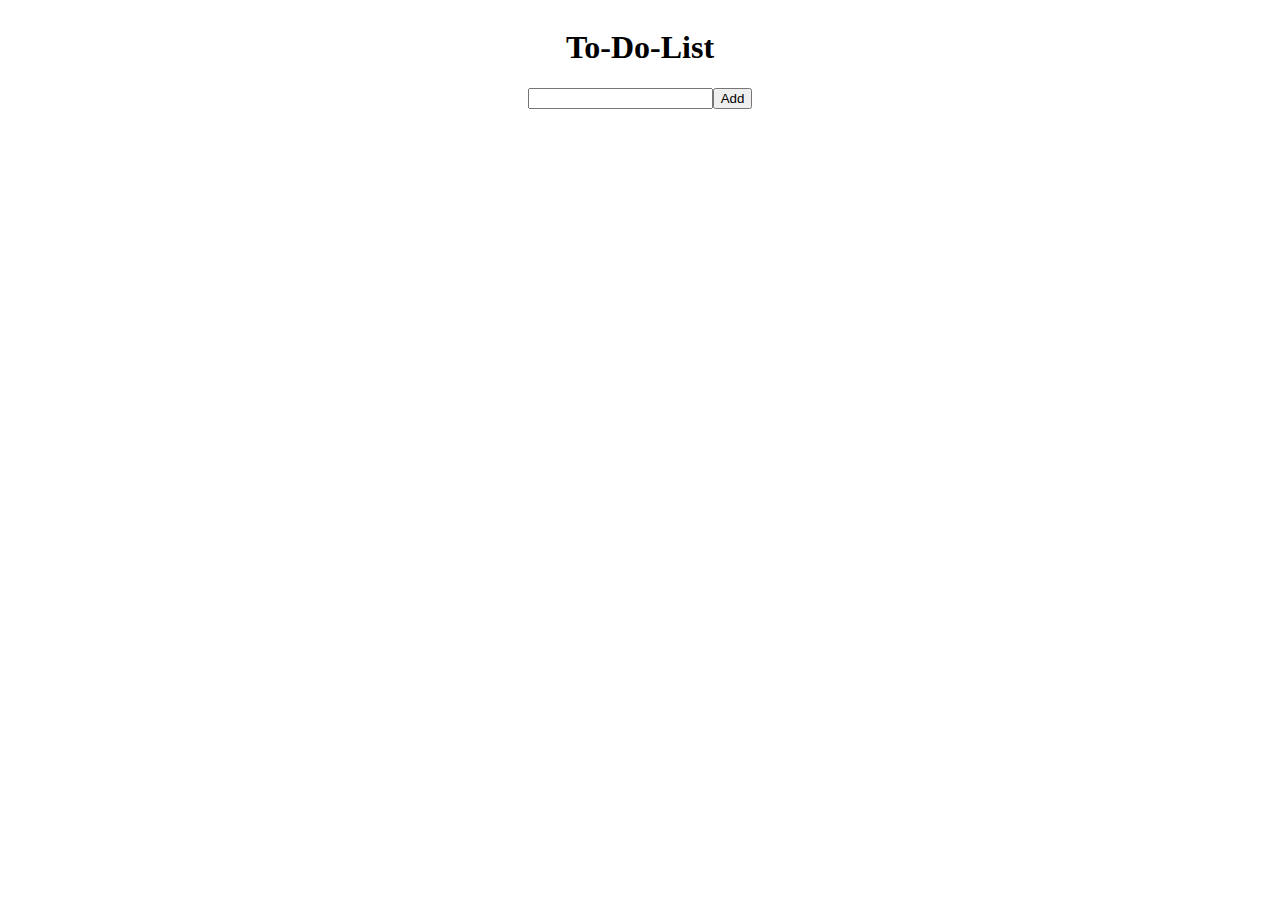
<file: index.html>
<!DOCTYPE html>
<html lang="en">
  <head>
    <meta charset="UTF-8" />
    <meta name="viewport" content="width=device-width, initial-scale=1.0" />
    <title>Document</title>
    <link rel="stylesheet" href="todo.css">
  </head>
  <body>
    <div class="to-do-Container">
      <h1>To-Do-List</h1>
      <div class="to-do-input">
        <input type="text" id="inputText" />
        <button onclick="saveTask()" id="add">Add</button>
        <button id="update">Update</button>
      </div>
      <div id="taskList"></div>
    </div>
    <script src="todo.js"></script>
  </body>
</html>
</file>
<file: todo.css>
body{
       
        height: 100vh;
        width: 100vw-;
      }
      .to-do-Container {
        display: flex;
        flex-direction: column;
        justify-content: center;
        text-align: center;
      }
      .to-do-input {
        display: flex;
        justify-content: center;
      }
      #taskList {
        li {
          list-style: none;
        display: flex;
            
          justify-content: space-between;
          border: 1px solid red;
        }

        display: flex;
        flex-direction: column;
      }

      #update{
        display: none;
      }
</file>
